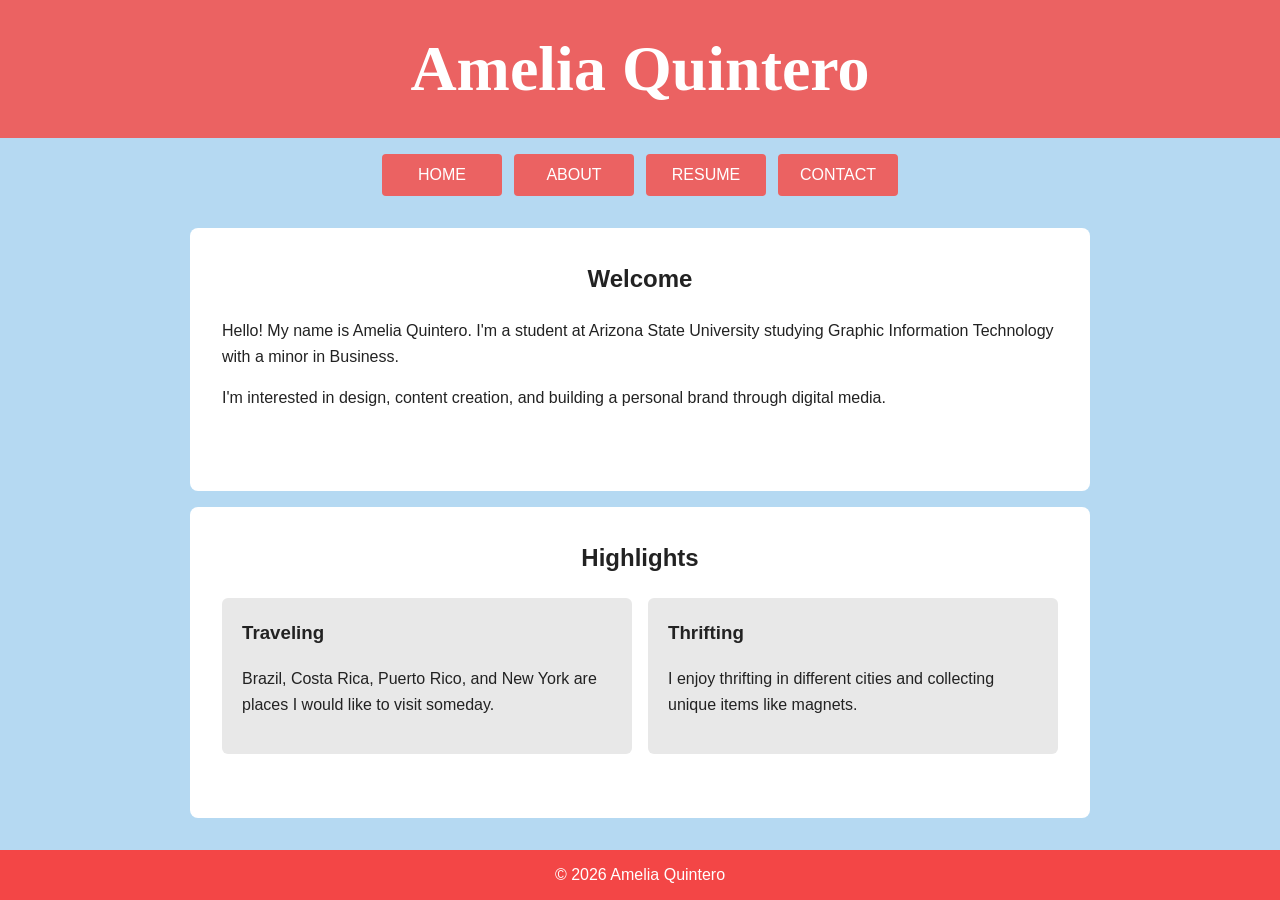
<file: index.html>
<!DOCTYPE html>
<html lang="en">
<head>
    <meta charset="UTF-8">
    <meta name="viewport" content="width=device-width, initial-scale=1.0">
    <link rel="stylesheet" href="style.css">
    <title>Amelia Quintero</title>
</head>
<body>
<header>
    <h1>Amelia Quintero</h1>
</header>
<nav>
  <ul>
    <li><a href="index.html">Home</a></li>
    <li><a href="about.html">About</a></li>
    <li><a href="resume.html">Resume</a></li>
    <li><a href="contact.html">Contact</a></li>
  </ul>
</nav>

<main>
    <section>
        <h2>Welcome</h2>
        <p>Hello! My name is Amelia Quintero. I'm a student at Arizona State University studying Graphic Information Technology with a minor in Business.</p>
        <p>I'm interested in design, content creation, and building a personal brand through digital media.</p>
    </section>

    <section>
        <h2>Highlights</h2>
        <div class="card-container">
            <article class="card">
                <h3>Traveling</h3>
                <p>Brazil, Costa Rica, Puerto Rico, and New York are places I would like to visit someday.</p>
            </article>

            <article class="card">
                <h3>Thrifting</h3>
                <p>I enjoy thrifting in different cities and collecting unique items like magnets.</p>
            </article>
        </div>
    </section>
</main>
<footer>
  <p>&copy; 2026 Amelia Quintero</p>
</footer>
</body>
</html>
</file>
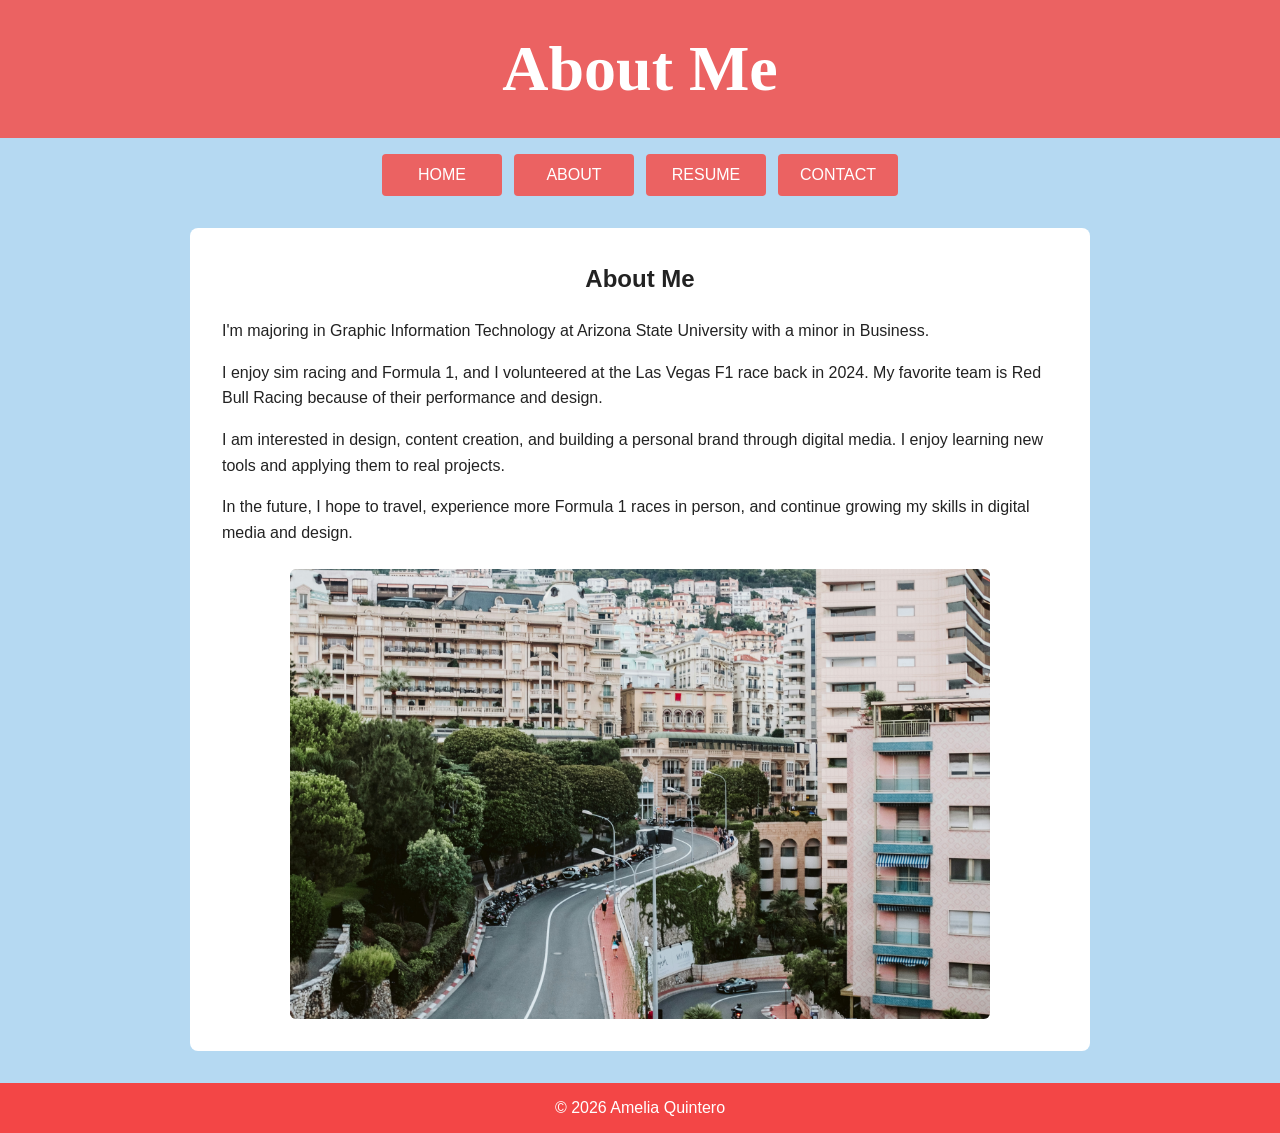
<file: about.html>
<!DOCTYPE html>
<html lang="en">
<head>
    <meta charset="UTF-8">
    <meta name="viewport" content="width=device-width, initial-scale=1.0">
    <link rel="stylesheet" href="style.css">
    <title>About</title>
</head>
<body>

<header>
    <h1>About Me</h1>
</header>

<nav>
  <ul>
    <li><a href="index.html">Home</a></li>
    <li><a href="about.html">About</a></li>
    <li><a href="resume.html">Resume</a></li>
    <li><a href="contact.html">Contact</a></li>
  </ul>
</nav>

<main>
    <section>
        <h2>About Me</h2>

        <p>I'm majoring in Graphic Information Technology at Arizona State University with a minor in Business.</p>

        <p>I enjoy sim racing and Formula 1, and I volunteered at the Las Vegas F1 race back in 2024. My favorite team is Red Bull Racing because of their performance and design.</p>

        <p>I am interested in design, content creation, and building a personal brand through digital media. I enjoy learning new tools and applying them to real projects.</p>

        <p>In the future, I hope to travel, experience more Formula 1 races in person, and continue growing my skills in digital media and design.</p>

        <img src="f1git.jpg" alt="Formula 1 cars racing on a city street circuit with a sharp hairpin turn">
    </section>
</main>

<footer>
    <p>&copy; 2026 Amelia Quintero</p>
</footer>

</body>
</html>
</file>
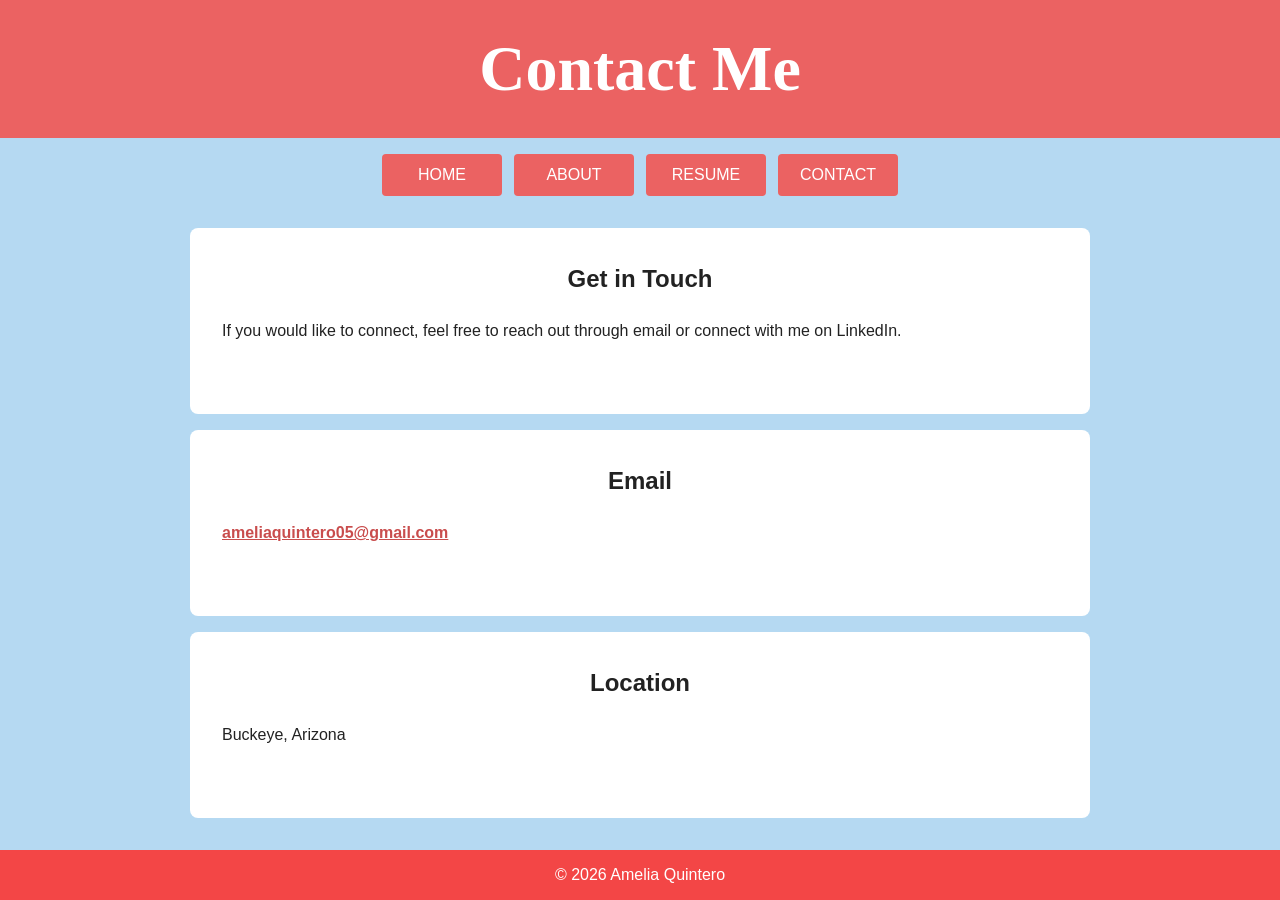
<file: contact.html>
<!DOCTYPE html>
<html lang="en">
<head>
    <meta charset="UTF-8">
    <meta name="viewport" content="width=device-width, initial-scale=1.0">
    <link rel="stylesheet" href="style.css">
    <title>Contact</title>
</head>
<body>
<header>
    <h1>Contact Me</h1>
</header>
<nav>
  <ul>
    <li><a href="index.html">Home</a></li>
    <li><a href="about.html">About</a></li>
    <li><a href="resume.html">Resume</a></li>
    <li><a href="contact.html">Contact</a></li>
  </ul>
</nav>
<main>
<section>
    <h2>Get in Touch</h2>
    <p>If you would like to connect, feel free to reach out through email or connect with me on LinkedIn.</p>
</section>
<section>
    <h2>Email</h2>
    <p>
        <a href="mailto:ameliaquintero05@gmail.com">
            ameliaquintero05@gmail.com
        </a>
    </p>
</section>
<section>
    <h2>Location</h2>
    <p>Buckeye, Arizona</p>
</section>
</main>
<footer>
  <p>&copy; 2026 Amelia Quintero</p>
</footer>
</body>
</html>
</file>
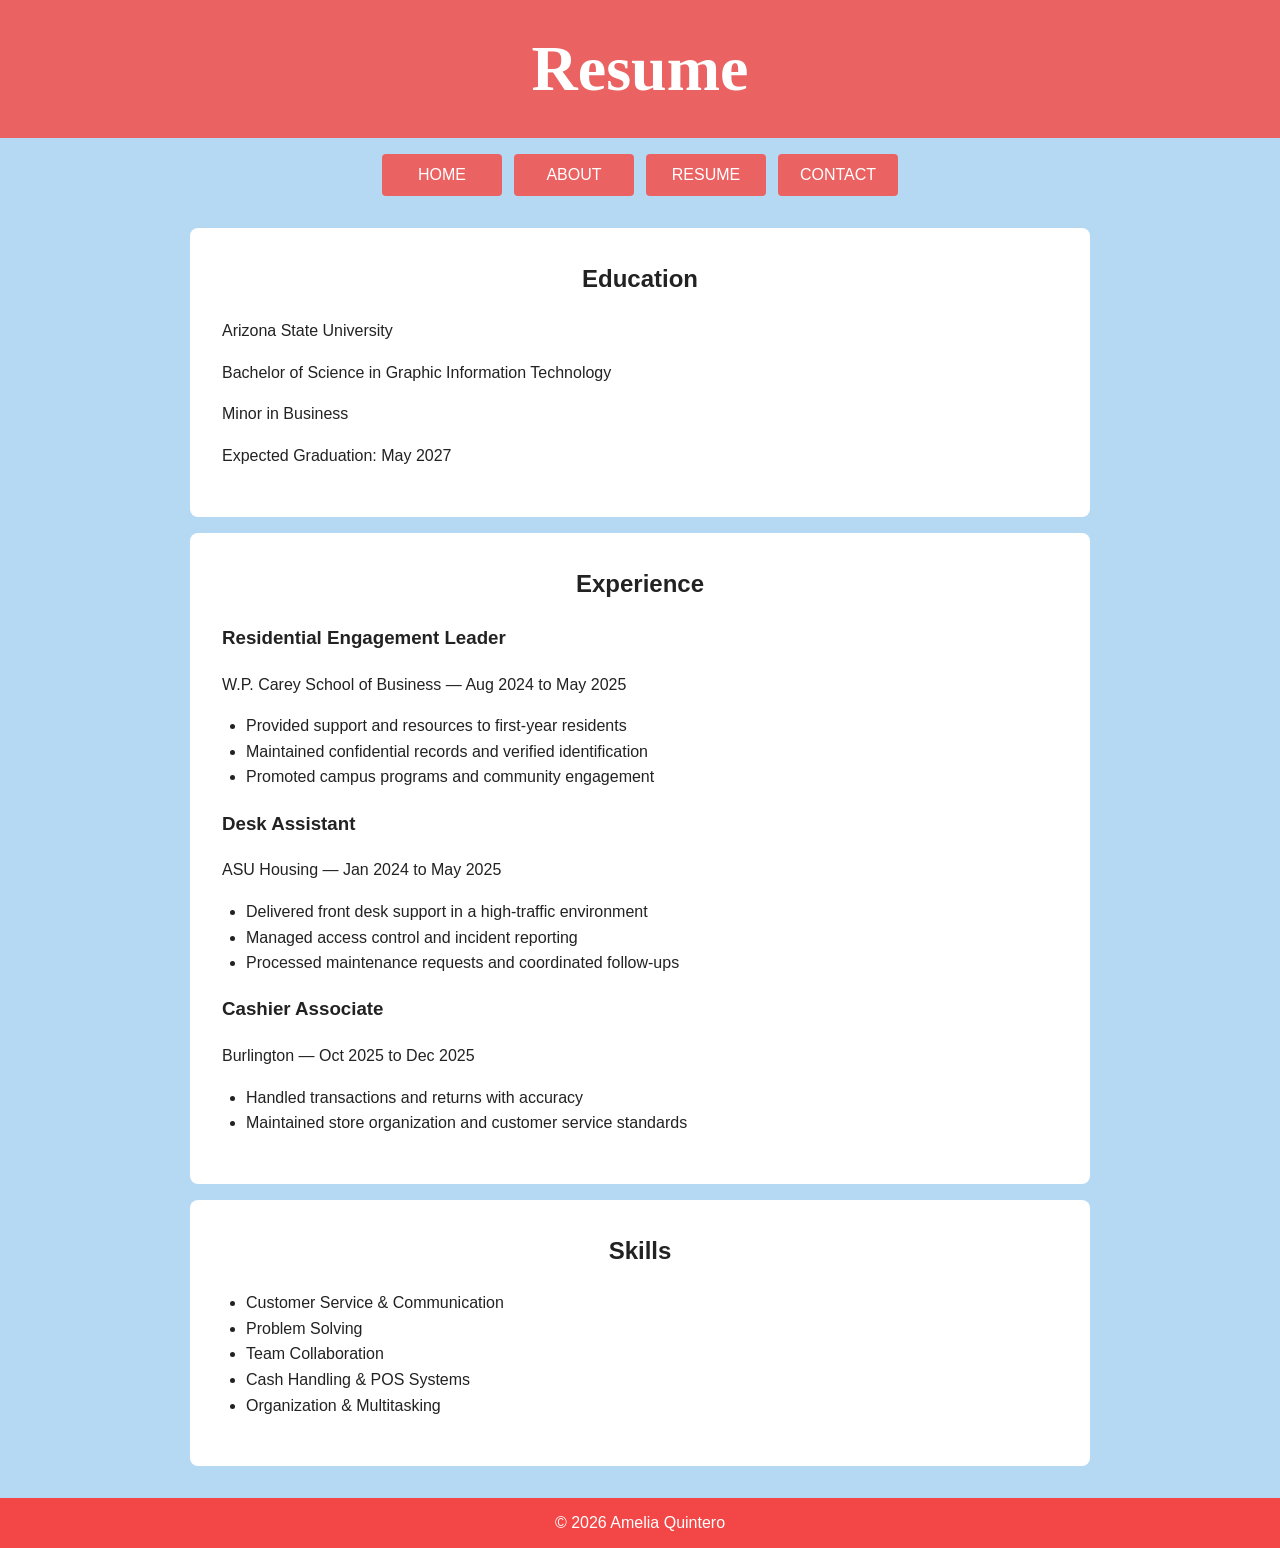
<file: resume.html>
<!DOCTYPE html>
<html lang="en">
<head>
    <meta charset="UTF-8">
    <meta name="viewport" content="width=device-width, initial-scale=1.0">
    <link rel="stylesheet" href="style.css">
    <title>Resume</title>
</head>
<body>
<header>
    <h1>Resume</h1>
</header>

<nav>
  <ul>
    <li><a href="index.html">Home</a></li>
    <li><a href="about.html">About</a></li>
    <li><a href="resume.html">Resume</a></li>
    <li><a href="contact.html">Contact</a></li>
  </ul>
</nav>
<main>
<section>
    <h2>Education</h2>
    <p>Arizona State University</p>
    <p>Bachelor of Science in Graphic Information Technology</p>
    <p>Minor in Business</p>
    <p>Expected Graduation: May 2027</p>
</section>
<section>
    <h2>Experience</h2>

    <h3>Residential Engagement Leader</h3>
    <p>W.P. Carey School of Business — Aug 2024 to May 2025</p>
    <ul>
        <li>Provided support and resources to first-year residents</li>
        <li>Maintained confidential records and verified identification</li>
        <li>Promoted campus programs and community engagement</li>
    </ul>

    <h3>Desk Assistant</h3>
    <p>ASU Housing — Jan 2024 to May 2025</p>
    <ul>
        <li>Delivered front desk support in a high-traffic environment</li>
        <li>Managed access control and incident reporting</li>
        <li>Processed maintenance requests and coordinated follow-ups</li>
    </ul>

    <h3>Cashier Associate</h3>
    <p>Burlington — Oct 2025 to Dec 2025</p>
    <ul>
        <li>Handled transactions and returns with accuracy</li>
        <li>Maintained store organization and customer service standards</li>
    </ul>
</section>
<section>
    <h2>Skills</h2>
    <ul>
        <li>Customer Service & Communication</li>
        <li>Problem Solving</li>
        <li>Team Collaboration</li>
        <li>Cash Handling & POS Systems</li>
        <li>Organization & Multitasking</li>
    </ul>
</section>
</main>
<footer>
  <p>&copy; 2026 Amelia Quintero</p>
</footer>
</body>
</html>
</file>
<file: style.css>
/* CSS by Amelia Quintero */
/* Mobile-first design */

/* GENERAL RESET */

* {
  box-sizing: border-box;
}

html {
  min-height: 100%;
}

body {
  min-height: 100vh;
  margin: 0;
  background-color: #B5D9F2;
  color: #222;
  font-family: "Trebuchet MS", Arial, sans-serif;
  display: flex;
  flex-direction: column;
}

/* HEADER */

header {
  width: 100%;
  padding: 2rem 1rem;
  text-align: center;
  background-color: #eb6262;
  color: white;
}

h1 {
  margin: 0;
  font-family: "Brush Script MT", cursive;
  font-size: clamp(2.5rem, 8vw, 4rem);
}

h2 {
  margin-top: 0;
  text-align: center;
}

/* NAVIGATION */

nav {
  padding: 1rem;
}

nav ul {
  max-width: 900px;
  margin: 0 auto;
  padding: 0;
  display: flex;
  flex-wrap: wrap;
  justify-content: center;
  gap: 0.75rem;
  list-style: none;
}

nav a {
  display: block;
  padding: 0.75rem 1.25rem;
  min-width: 100px;
  background-color: #eb6262;
  color: white;
  text-align: center;
  text-decoration: none;
  text-transform: uppercase;
  border-radius: 4px;
  transition:
    background-color 0.25s ease,
    transform 0.25s ease,
    box-shadow 0.25s ease;
}

nav a:hover,
nav a:focus {
  background-color: #c94d4d;
  transform: translateY(-3px);
  box-shadow: 0 5px 10px rgba(0, 0, 0, 0.2);
}

nav a:active {
  transform: translateY(0);
  box-shadow: 0 2px 5px rgba(0, 0, 0, 0.2);
}

/* MAIN CONTENT */

main {
  width: min(900px, calc(100% - 2rem));
  margin: 1rem auto 2rem;
  display: grid;
  gap: 1rem;
  flex: 1;
}

/* SECTIONS */

section {
  width: 100%;
  padding: clamp(1.25rem, 4vw, 2rem);
  background-color: white;
  border-radius: 8px;
  line-height: 1.6;
}

/* IMAGE */

img {
  display: block;
  width: 100%;
  max-width: 700px;
  max-height: 450px;
  height: auto;
  margin: 1.5rem auto 0;
  object-fit: cover;
  border-radius: 6px;
  transition:
    transform 0.3s ease,
    box-shadow 0.3s ease;
}

img:hover {
  transform: scale(1.02);
  box-shadow: 0 10px 22px rgba(0, 0, 0, 0.25);
}

/* HOME-PAGE CARDS */

.card-container {
  display: grid;
  grid-template-columns: 1fr;
  gap: 1rem;
}

.card {
  width: 100%;
  padding: 1.25rem;
  background-color: #E8E8E8;
  border-radius: 6px;
  transition:
    background-color 0.25s ease,
    transform 0.25s ease,
    box-shadow 0.25s ease;
}

.card h3 {
  margin-top: 0;
}

.card:hover {
  background-color: #f3f3f3;
  transform: translateY(-5px);
  box-shadow: 0 8px 18px rgba(0, 0, 0, 0.18);
}

/* LISTS */

section ul {
  padding-left: 1.5rem;
}

/* LINKS */

section a {
  color: #c94d4d;
  font-weight: bold;
  overflow-wrap: anywhere;
  transition:
    color 0.25s ease,
    background-color 0.25s ease;
}

section a:hover,
section a:focus {
  padding: 0.15rem 0.3rem;
  background-color: #c94d4d;
  color: white;
  border-radius: 3px;
}

/* FOOTER */

footer {
  width: 100%;
  margin-top: auto;
  padding: 1rem;
  background-color: #f34646;
  color: white;
  text-align: center;
}

footer p {
  margin: 0;
}

/* TABLET AND DESKTOP */

@media (min-width: 768px) {
  nav a {
    min-width: 120px;
  }

  .card-container {
    grid-template-columns: repeat(2, minmax(0, 1fr));
  }
}

/* REDUCED MOTION ACCESSIBILITY */

@media (prefers-reduced-motion: reduce) {
  nav a,
  .card,
  img,
  section a {
    transition: none;
  }
}
</file>
